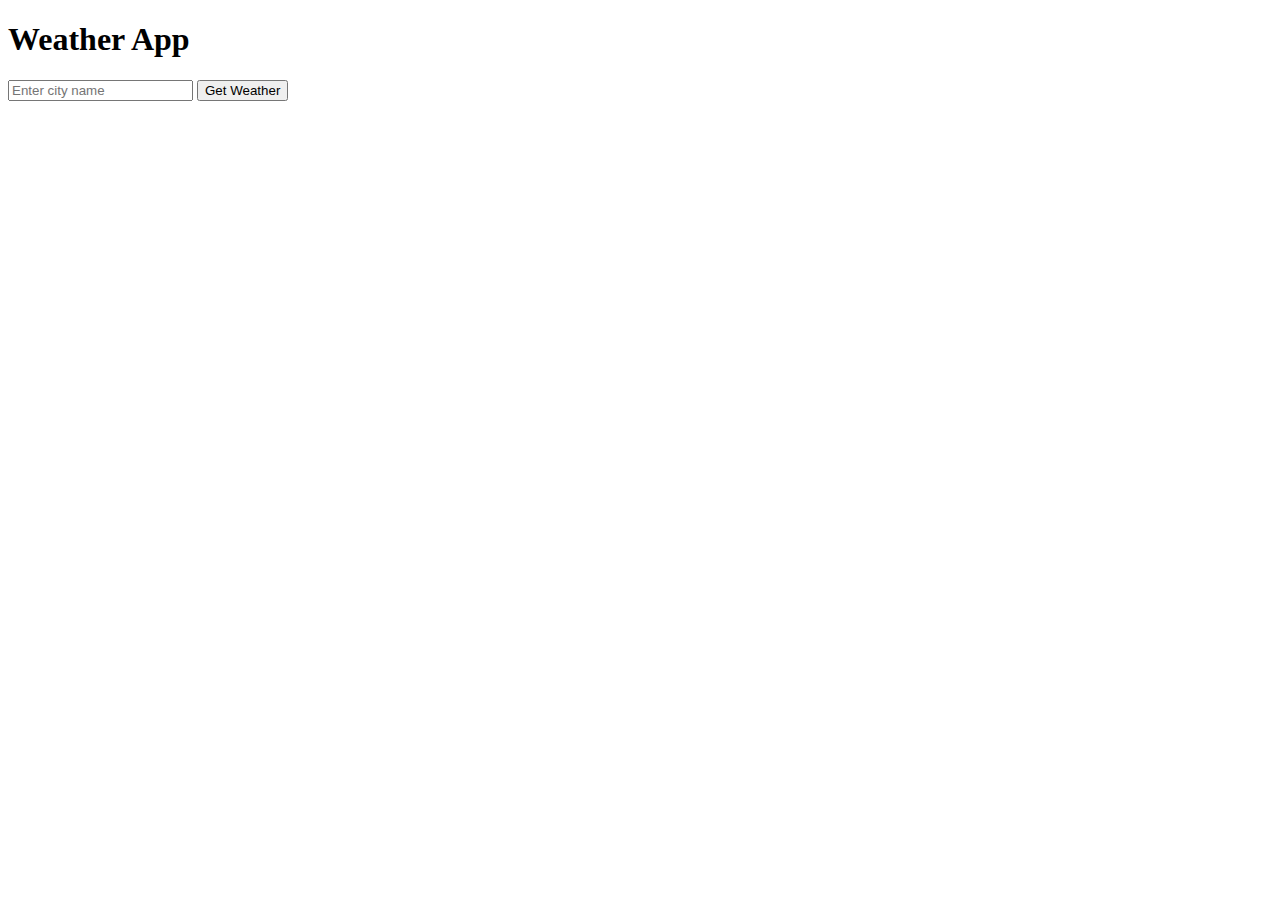
<file: practice-code/weather-practice.html>
<!DOCTYPE html>
<html>
  <head>
    <title>Weather App</title>
  </head>

  <body>
    <div id="app">
      <h1>Weather App</h1>
      <input type="text" id="cityInput" placeholder="Enter city name">
      <button id="getWeatherBtn">Get Weather</button>
      <div id="weatherInfo"></div>
    </div>

    <script>

      const userInput = 'Manila'

      let lat = ''
      let lon = ''

      fetch(`http://api.openweathermap.org/geo/1.0/direct?q=${userInput}&limit=5&appid=2a673f32af562f1ccf725c50134cb8e1`)
        .then(response => {

          if (!response.ok){
            throw new Error("could not fetch resource");
          }
          return response.json();
        })

        .then(data => {
          lat = data[0].lat;
          lon = data[0].lon;

          return fetch(`https://api.openweathermap.org/data/2.5/weather?lat=${lat}&lon=${lon}&appid=2a673f32af562f1ccf725c50134cb8e1`)
        })

        .then(response => {
          if (!response.ok) {
            throw new Error("Could not fetch weather data");
          }
          return response.json();
        })

        .then(weatherData => {
          console.log(weatherData);
          console.log(`min: ${weatherData.main.temp_max}`)
          console.log(`max: ${weatherData.main.temp_min}`)
          console.log(`humidity: ${weatherData.main.humidity}`)
          console.log(`pressure: ${weatherData.main.pressure}`)
          console.log(`wind speed: ${weatherData.wind.speed}`)
          console.log(`wind direction: ${weatherData.wind.deg}`)
          console.log(`ground level: ${weatherData.main.grnd_level}`);
          console.log(`sea level: ${weatherData.main.sea_level}`);

        })
        
        .catch(error => console.log(error));  

    </script>
  </body>
</html>
</file>
